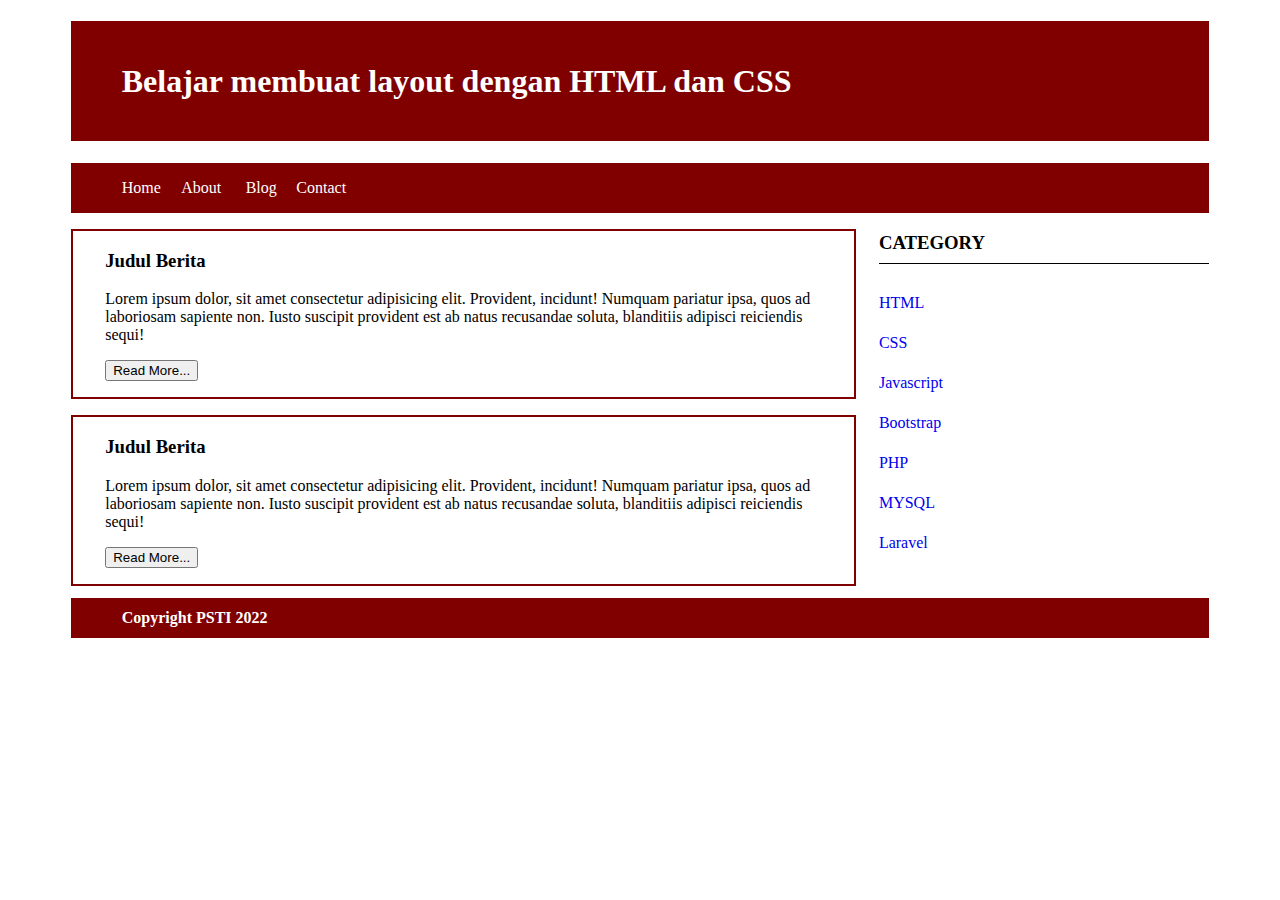
<file: index.html>
<!DOCTYPE html>
<html lang="en">

<head>
    <meta charset="UTF-8">
    <meta http-equiv="X-UA-Compatible" content="IE=edge">
    <meta name="viewport" content="width=device-width, initial-scale=1.0">
    <link rel="stylesheet" href="css/style.css">
    <title>Document</title>
</head>

<body>
    <!-- Ini adalah header -->
    <header>
        <h1>Belajar membuat layout dengan HTML dan CSS</h1>
    </header>

    <!-- Ini adalah navigasi menu -->
    <nav>
        <ul>
            <li><a href="">Home</a></li>
            <li><a href="">About</a></li>
            <li><a href="">Blog</a></li>
            <li><a href="">Contact</a></li>
        </ul>

    </nav>
</body>
<!-- Ini adalah container -->
<div id="container">
    <section class="kiri">
        <div class="content">
            <h3>Judul Berita</h3>
            <p>
                Lorem ipsum dolor, sit amet consectetur adipisicing elit. Provident, incidunt! Numquam pariatur ipsa,
                quos ad laboriosam sapiente non. Iusto suscipit provident est ab natus recusandae soluta, blanditiis
                adipisci reiciendis sequi!
            </p>
            <button>Read More...</button>
        </div>
        <div class="content">
            <h3>Judul Berita</h3>
            <p>
                Lorem ipsum dolor, sit amet consectetur adipisicing elit. Provident, incidunt! Numquam pariatur ipsa,
                quos ad laboriosam sapiente non. Iusto suscipit provident est ab natus recusandae soluta, blanditiis
                adipisci reiciendis sequi!
            </p>
            <button>Read More...</button>
        </div>
    </section>

    <section class="kanan">
        <div class="content2">
            <h3>CATEGORY</h3>
            <li><a href="#">HTML</a></li>
            <li><a href="#">CSS</a></li>
            <li><a href="#">Javascript</a></li>
            <li><a href="#">Bootstrap</a></li>
            <li><a href="#">PHP</a></li>
            <li><a href="#">MYSQL</a></li>
            <li><a href="#">Laravel</a></li>
        </div>
    </section>
</div>
<!--ini adalah footer-->
<footer>
    <h4>
        Copyright PSTI 2022
    </h4>
</footer>
</body>

</html>
</file>
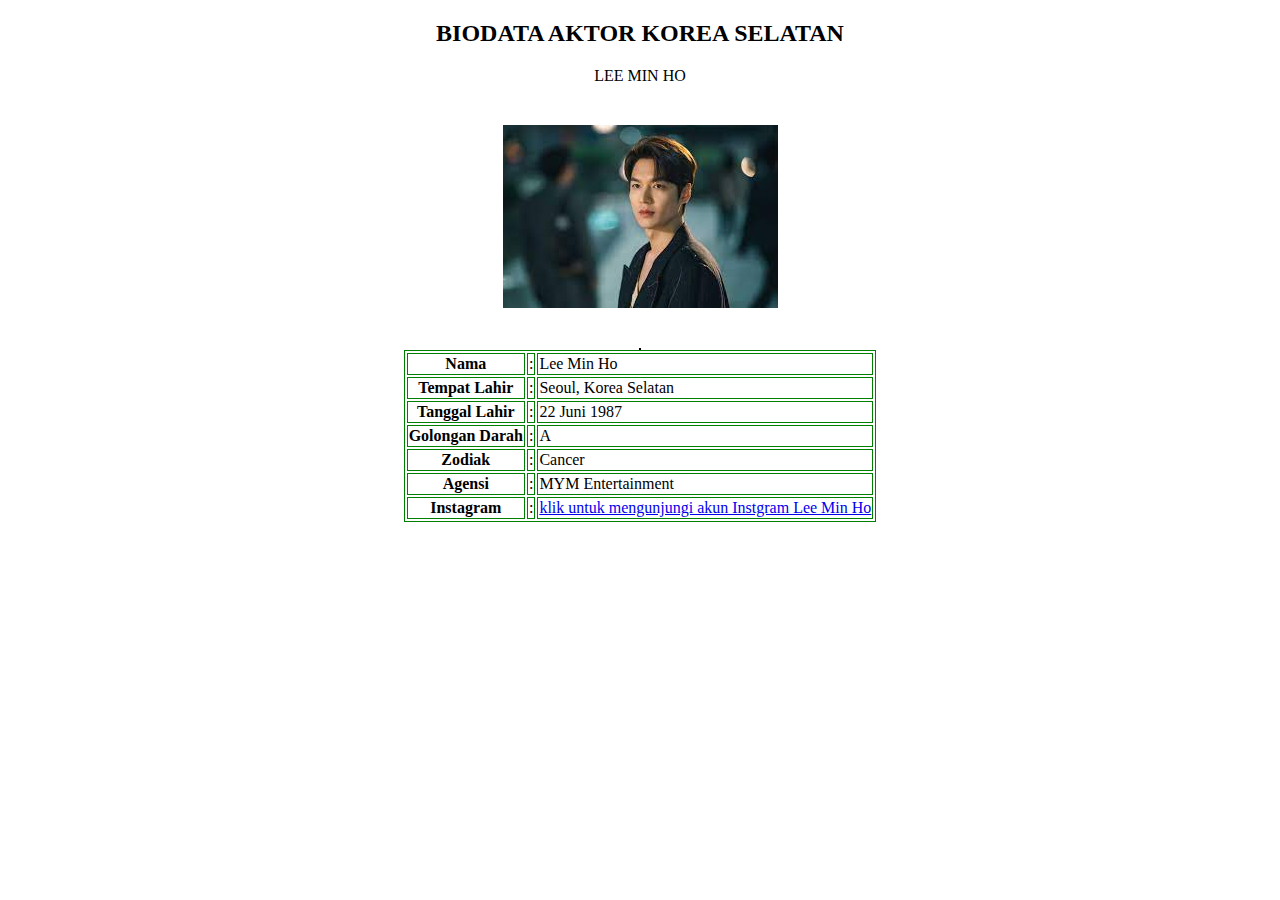
<file: Arsip/ARSIP 1/index.html>
<!DOCTYPE html>
<html lang="en">
<head>
    <meta charset="UTF-8">
    <meta http-equiv="X-UA-Compatible" content="IE=edge">
    <meta name="viewport" content="width=device-width, initial-scale=1.0">
    <title>My First Website</title>
    <style>
      h2{
        text-align: center;
      }
      
      p{
        text-align: center;
      }
      table, tr, th, td{
        margin: 0 auto;
        border: 1px solid green;
      }

    
    </style>
</head>

<body>
    <header>
        <!--ini adalah block header-->
    </header>
    
    <section>
        <h2>
           BIODATA AKTOR KOREA SELATAN
        </h2>
        <p>
            LEE MIN HO
        </p>
        <img src="leeminho.jpg" style ="width : 150; margin: 40px auto; display: block;">
        <table style="border: 1px solid; text-align: left; margin: 0px auto;"></table>
        <table>
            <tr>
                <th>Nama</th>
                <td>:</td>
                <td>Lee Min Ho</td>
              </tr>
            <tr>
                <th>Tempat Lahir</th>
                <td>:</td>
                <td>Seoul, Korea Selatan</td>
              </tr>
              <tr>
                <th>Tanggal Lahir</th>
                <td>:</td>
                <td>22 Juni 1987</td>
              </tr>
              <tr>
                <th>Golongan Darah</th>
                <td>:</td>
                <td>A</td>
              </tr>
            <tr>
                <th>Zodiak</th>
                <td>:</td>
                <td>Cancer</td>
            </tr> 
            <tr>
                <th>Agensi</th>
                <td>:</td>
                <td>MYM Entertainment</td>
            </tr>
            <tr>
                <th>Instagram</th>
                <td>:</td>
                <td><a href="https://instagram.com/actorleeminho?igshid=YmMyMTA2M2Y=">klik untuk mengunjungi akun Instgram Lee Min Ho</a></td>
            </tr>
              </tr>
            </table>

    </section>

       
</body>
</html>
</file>
<file: css/style.css>
header{
    background: maroon;
    width: 86%;
    margin: auto;
    color: #fff;
    line-height: 120px;
    padding-left: 4%;
}

nav{
    background-color: maroon;
    line-height: 50px;
    height: 50px;
    position: relative;
    width: 90%;
    margin: 0 auto;
    padding: 0 auto;
}

nav ul{
    list-style: none;
}

nav ul li a{
    text-decoration: none;
    color: #fff;
    width: 60px;
    float: left;
    display: block;
    text-align: center;
}

#container{
    width: 90%;
    margin: auto;
    min-height: 100px;
    overflow: hidden;
    background: white;
    color: black;
}
.kiri{
    width: 69%;
    float: left;
    margin: auto;
    background: #fff;
}
.content{
    border: 2px solid maroon;
    margin-top: 1pc;
    padding-bottom: 1pc;
    padding-left: 2pc;
    padding-right: 2pc;
}


.kanan{
    width: 29%;
    float: right;
    margin: auto;
    background: white;
    list-style: none;
}

.kanan a{
    text-decoration: none;
    line-height: 40px;
}

.kanan h3{
    border-bottom: 1px solid black;
    padding-bottom: 3%;
} 
footer h4{
    background: maroon;
    width: 86%;
    padding-left: 4%;
    margin: 0 auto;
    color: white;
    line-height: 40px;
    margin-top: 1%;
}
</file>
